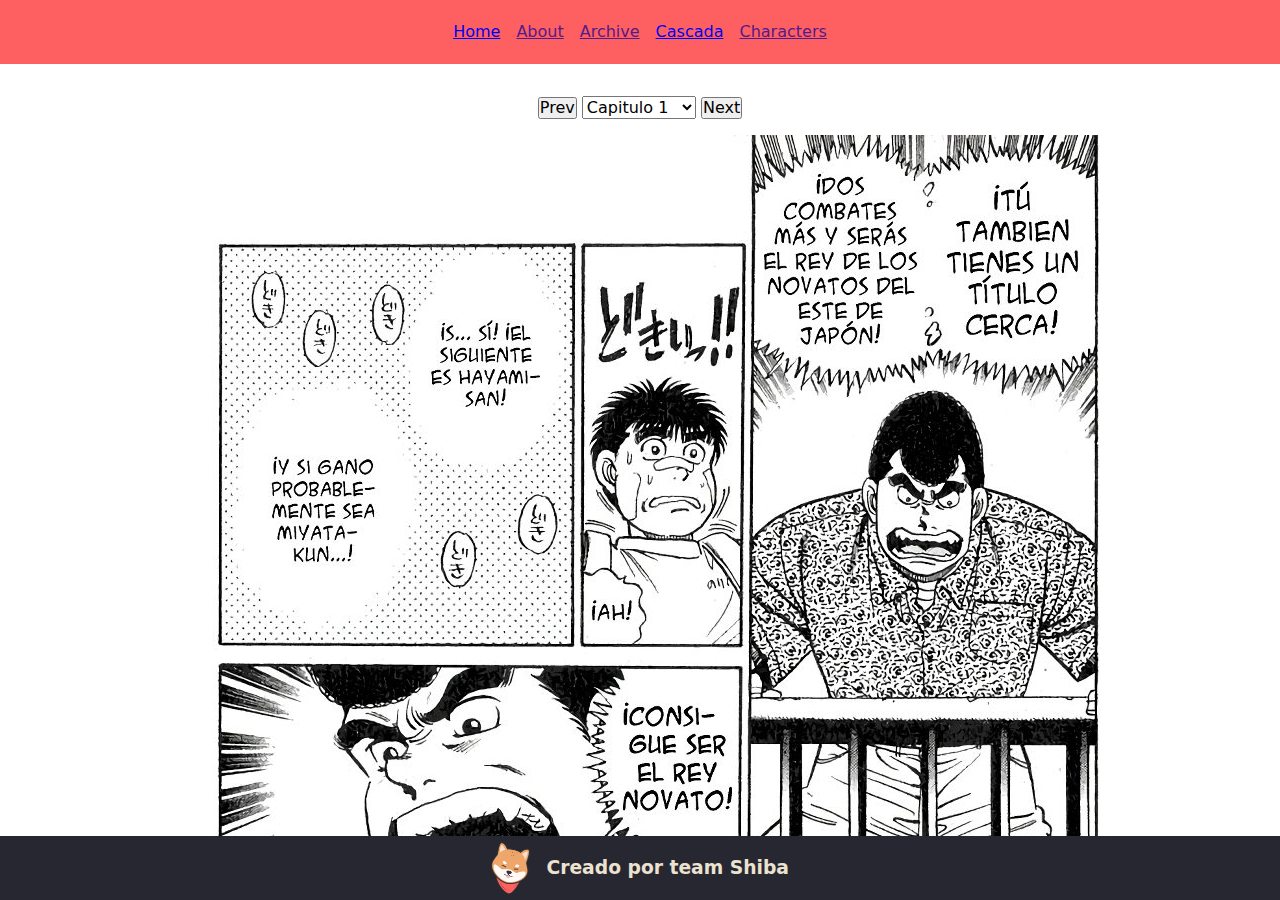
<file: index.html>
<!DOCTYPE html>
<html lang="en">

<head>
    <meta charset="UTF-8">
    <meta name="viewport" content="width=device-width, initial-scale=1.0">
    <title>Comic Reader</title>
    <link rel="stylesheet" href="./shared/utils/normalizer.css">
    </link>
    <link rel="stylesheet" href="./styles.css">
    </link>
</head>

<body>
    <header>
        <nav>
            <ul>
                <li>
                    <a href="/Biblioteca.html">Home</a>
                </li>
                <li>
                    <a href="">About</a>
                </li>
                <li>
                    <a href="">Archive</a>
                </li>
                <li>
                    <a href="/cascada.html">Cascada</a>
                </li>
                <li>
                    <a href="">Characters</a>
                </li>
            </ul>
        </nav>
    </header>
    <main class="main-content">
        <div>
            <button id="prev-button">Prev</button>
            <select name="pagina" id="page-select">
            </select>
            <button id="next-button">Next</button>
        </div>
        <a class="img-container" id="pic-container">
            <img src="assets/images/mangas/hajime-no-ippo/el-regreso-del-aspirante/1.jpg" alt="image main">
        </a>
        <div>
            <button id="prev-button">Prev</button>
            <select name="pagina" id="page-select">
            </select>
            <button id="next-button">Next</button>
        </div>
    </main>
    <footer>
        <section class="comments-container">

        </section>
        <section class="brand-container">
            <img src="assets/images/brand/cute-shiba-inu-dog-cartoon-element-png.webp" alt="logo team shiba"
                loading="lazy">
            <h3>Creado por team Shiba</h3>
        </section>
    </footer>
</body>

</html>

<script>
    const pageSelect = document.getElementById("page-select");
    const imgContainer = document.querySelector(".img-container img");

    let mangaChapterInfo = null;
    /**
     * Simulando Peticion al JSON con información del cap
     * */
    const rutaJson = './shared/jsons/mangas/hajime-no-ippo.json';
    fetch(rutaJson)
        .then(response => {
            return response.json();
        })
        .then(data => {
            mangaChapterInfo = data;
            for (let index = 1; index < mangaChapterInfo.chapters[0].pages + 1; index++) {
                const option = document.createElement("option");
                option.value = index;
                option.textContent = `Capitulo ${index}`;
                pageSelect.appendChild(option);
            }
        })
        .catch(error => {
            console.error(error);
        })

    /**
   * Manejo de paginas del capitulo
   * */

    pageSelect.addEventListener("change", (event) => {
        const selectedPage = event.target.value;
        imgContainer.src = `assets/images/mangas/hajime-no-ippo/el-regreso-del-aspirante/${selectedPage}.jpg`;
    });

    const prevButton = document.getElementById("prev-button");
    const nextButton = document.getElementById("next-button");

    const picContainer = document.getElementById("pic-container");

    let currentPage = parseInt(pageSelect.value) ?? 1;

    prevButton.addEventListener("click", () => {
        currentPage = parseInt(pageSelect.value) ?? 1;
        if (currentPage > 1) {
            currentPage = currentPage - 1;
            pageSelect.value = currentPage;
            imgContainer.src = `assets/images/mangas/hajime-no-ippo/el-regreso-del-aspirante/${currentPage}.jpg`;
        }
    });

    picContainer.addEventListener("click", () => {
        console.log("click");
        currentPage = parseInt(pageSelect.value) ?? 1;
        currentPage = currentPage + 1;
        pageSelect.value = currentPage;
        console.log(pageSelect.value)
        imgContainer.src = `assets/images/mangas/hajime-no-ippo/el-regreso-del-aspirante/${currentPage}.jpg`;
    });
    

    nextButton.addEventListener("click", () => {
        currentPage = parseInt(pageSelect.value) ?? 1;
        currentPage = currentPage + 1;
        pageSelect.value = currentPage;
        console.log(pageSelect.value)
        imgContainer.src = `assets/images/mangas/hajime-no-ippo/el-regreso-del-aspirante/${currentPage}.jpg`;
    });
</script>
</file>
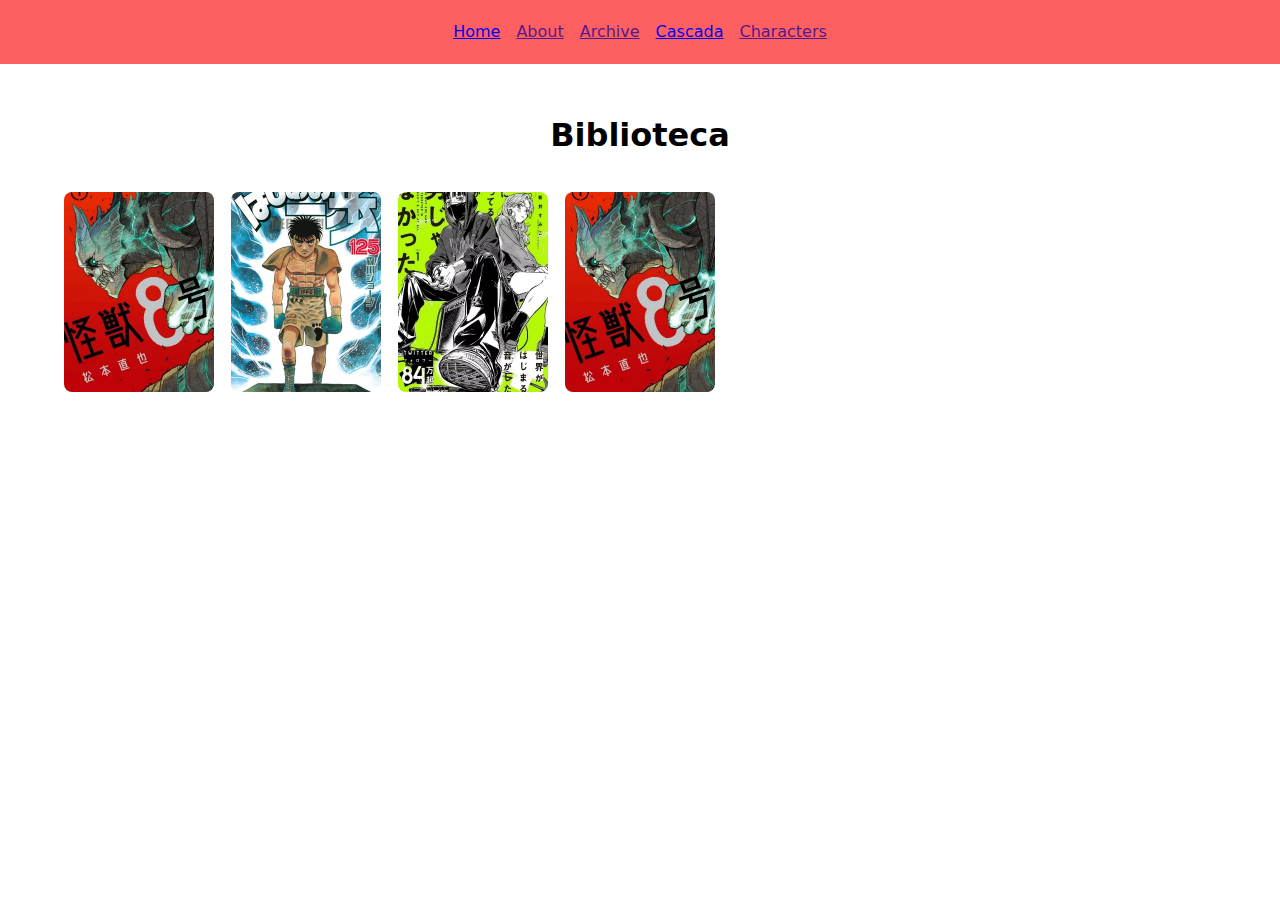
<file: Biblioteca.html>
<!DOCTYPE html>
<html lang="en">
<head>
    <meta charset="UTF-8">
    <meta name="viewport" content="width=device-width, initial-scale=1.0">
    <title>Biblioteca</title>
    <link rel="stylesheet" href="./shared/utils/normalizer.css">
    <link rel="stylesheet" href="./styles.css">
    <link rel="stylesheet" href="./Biblioteca2.css">
</head>
<body>
    <header>
        <nav>
            <ul>
                <li>
                    <a href="/Biblioteca.html">Home</a>
                </li>
                <li>
                    <a href="">About</a>
                </li>
                <li>
                    <a href="">Archive</a>
                </li>
                <li>
                    <a href="/cascada.html">Cascada</a>
                </li>
                <li>
                    <a href="">Characters</a>
                </li>
            </ul>
        </nav>
    </header>

    <main class="main-content">
        <h1>Biblioteca</h1>

        <div class="library-container">
            <div class="row1">
                <a href="">
                    <img src="/assets/images/Portrains/kaiju-portrain.webp" alt="">
                </a>
            </div>
            <div class="row2">
                <a href="/ResumenHajime.html">
                    <img src="/assets/images/Portrains/hajime-portrain.webp" alt="">
                </a>
            </div>
            <div class="row3">
                <a href="">
                    <img src="/assets/images/Portrains/green-portrain.webp" alt="">
                </a>
            </div>
            <div class="row4">
                <a href="">
                    <img src="/assets/images/Portrains/kaiju-portrain.webp" alt="">
                </a>

            </div>
        </div>

        
    </main>
</body>
</html>
</file>
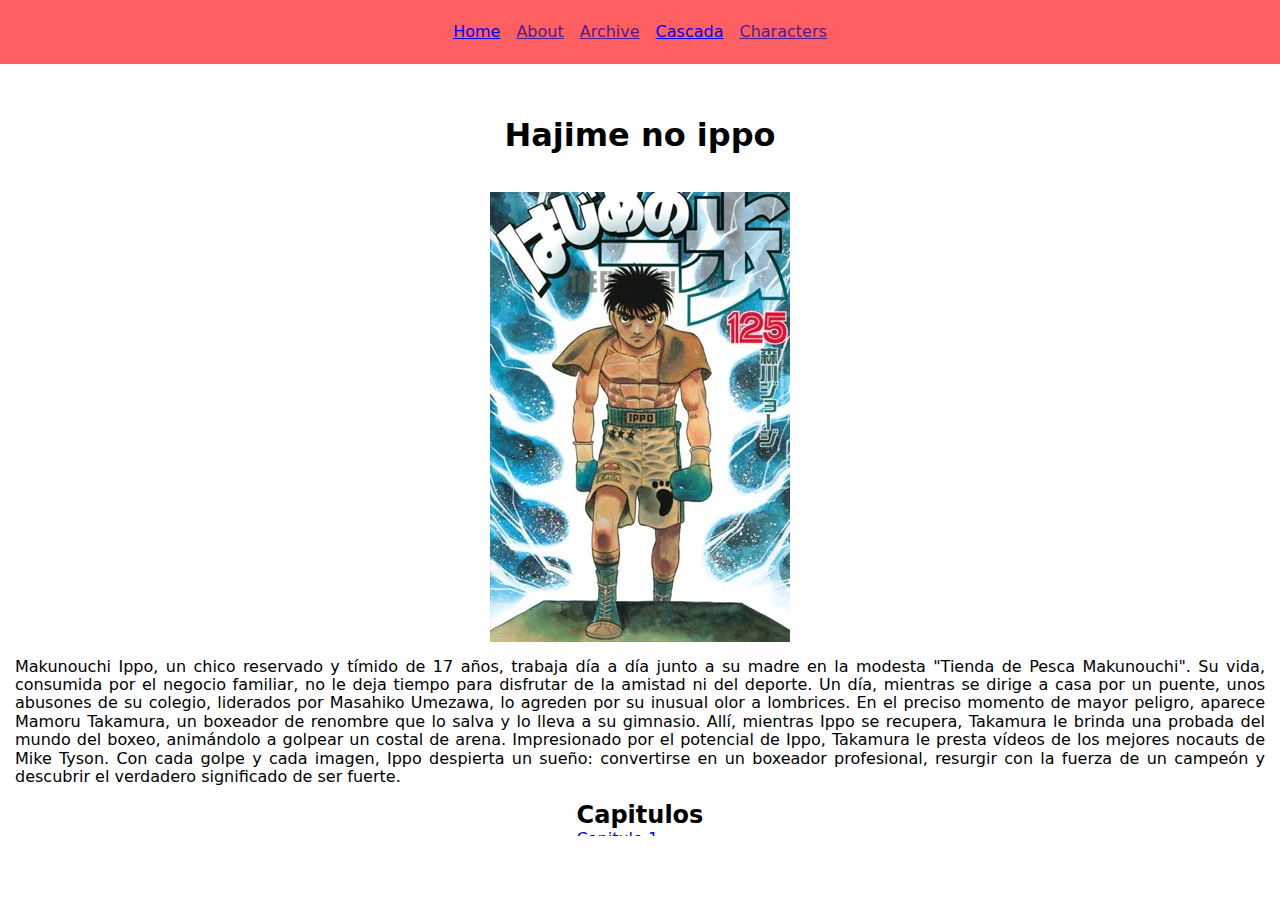
<file: ResumenHajime.html>
<!DOCTYPE html>
<html lang="en">
<head>
    <meta charset="UTF-8">
    <meta name="viewport" content="width=device-width, initial-scale=1.0">
    <title>Hajime no ippo</title>
    <link rel="stylesheet" href="./shared/utils/normalizer.css">
    <link rel="stylesheet" href="./styles.css">
    <link rel="stylesheet" href="./ResumenHajime.css">
</head>
<body>
    <header>
        <nav>
            <ul>
                <li>
                    <a href="/Biblioteca.html">Home</a>
                </li>
                <li>
                    <a href="">About</a>
                </li>
                <li>
                    <a href="">Archive</a>
                </li>
                <li>
                    <a href="/cascada.html">Cascada</a>
                </li>
                <li>
                    <a href="">Characters</a>
                </li>
            </ul>
        </nav>
    </header>

    <main class="main-content">
        <section class="description-container">
            <h1>Hajime no ippo</h1>
            <img src="assets/images/Portrains/hajime-portrain.webp" alt="">
            <p class="description">Makunouchi Ippo, un chico reservado y tímido de 17 años, trabaja día a día junto a su madre en la modesta "Tienda de Pesca Makunouchi". Su vida, consumida por el negocio familiar, no le deja tiempo para disfrutar de la amistad ni del deporte. Un día, mientras se dirige a casa por un puente, unos abusones de su colegio, liderados por Masahiko Umezawa, lo agreden por su inusual olor a lombrices. En el preciso momento de mayor peligro, aparece Mamoru Takamura, un boxeador de renombre que lo salva y lo lleva a su gimnasio. Allí, mientras Ippo se recupera, Takamura le brinda una probada del mundo del boxeo, animándolo a golpear un costal de arena. Impresionado por el potencial de Ippo, Takamura le presta vídeos de los mejores nocauts de Mike Tyson. Con cada golpe y cada imagen, Ippo despierta un sueño: convertirse en un boxeador profesional, resurgir con la fuerza de un campeón y descubrir el verdadero significado de ser fuerte.</p>
        </section>
        <div>
            <h2>Capitulos</h2>
            <div>
                <ul>
                    <li>
                        <a href="/index.html">Capitulo 1</a>
                    </li>
                </ul>
            </div>
        </div>
    </main>
</body>
</html>
</file>
<file: styles.css>
* {
    font-family: system-ui, -apple-system, BlinkMacSystemFont, 'Segoe UI', Roboto, Oxygen, Ubuntu, Cantarell, 'Open Sans', 'Helvetica Neue', sans-serif;
}
:root {
    --main-color: #FE6061;
    --secondary-color: #262730;
    --tertiary-color: #ECE2D0;
}
header {
    height: 4rem;
    background-color: var(--main-color);
    nav {
        height: 100%;
        ul {
            height: 100%;
            list-style: none;
            display: flex;
            justify-content: center;
            gap: 1rem;
            align-items: center;
        }
    }
}
main.main-content {
    height: calc(100vh - 8rem);
    padding: 2rem 0;
    gap: 1rem;
    display: flex;
    flex-direction: column;
    align-items: center;
    overflow-y: scroll;
    box-sizing: border-box;
}
footer {
    height: 4rem;
    background-color: var(--secondary-color);
    color: var(--tertiary-color);
    section.brand-container {
        height: 100%;
        display: flex;
        justify-content: center;
        align-items: center;
        gap: 1rem;
        img {
            max-height: 80%;
        }
    }
}



/* @media (max-width: 768px) {
    main.main-content {
        width: 400px;
        background-color: rgb(255, 0, 0);
    }
} */
</file>
<file: Biblioteca2.css>
.library-container {

    display: grid;
    width: 90%;
    gap: 1rem;
    grid-template-columns: repeat(auto-fill, minmax(140px, 1fr));
}

img {
    width: 150px;
    height: 200px;
    object-fit: cover;
    border-radius: 8px;
}

.row1 { 

}
.row2 { 

}
.row3 { 

}
.row4 { 

}
</file>
<file: ResumenHajime.css>
.description-container {
    display: flex;
    flex-direction: column;
    align-items: center;
    text-align: center;
    margin: 0 auto;
    gap: 1rem;
    padding-left: 15px;
    padding-right: 15px;

    p {
        text-wrap: wrap;
        text-align: justify;
    }
}
</file>
<file: shared/utils/normalizer.css>
/* /*! 
https://serp.co/tools/css-reset/
<link rel="stylesheet" href="https://css.serp.co/css-reset/normalize.css/">
*/

/* Document
   ========================================================================== */

/**
 * 1. Correct the line height in all browsers.
 * 2. Prevent adjustments of font size after orientation changes in iOS.
 */
* {
    margin: 0;
    padding: 0;
}

html {
  line-height: 1.15; /* 1 */
  -webkit-text-size-adjust: 100%; /* 2 */
}

/* Sections
   ========================================================================== */

/**
 * Remove the margin in all browsers.
 */

body {
  margin: 0;
}

/**
 * Render the `main` element consistently in IE.
 */

main {
  display: block;
}

/**
 * Correct the font size and margin on `h1` elements within `section` and
 * `article` contexts in Chrome, Firefox, and Safari.
 */

h1 {
  font-size: 2em;
  margin: 0.67em 0;
}

/* Grouping content
   ========================================================================== */

/**
 * 1. Add the correct box sizing in Firefox.
 * 2. Show the overflow in Edge and IE.
 */

hr {
  box-sizing: content-box; /* 1 */
  height: 0; /* 1 */
  overflow: visible; /* 2 */
}

/**
 * 1. Correct the inheritance and scaling of font size in all browsers.
 * 2. Correct the odd `em` font sizing in all browsers.
 */

pre {
  font-family: monospace, monospace; /* 1 */
  font-size: 1em; /* 2 */
}

/* Text-level semantics
   ========================================================================== */

/**
 * Remove the gray background on active links in IE 10.
 */

a {
  background-color: transparent;
}

/**
 * 1. Remove the bottom border in Chrome 57-
 * 2. Add the correct text decoration in Chrome, Edge, IE, Opera, and Safari.
 */

abbr[title] {
  border-bottom: none; /* 1 */
  text-decoration: underline; /* 2 */
  text-decoration: underline dotted; /* 2 */
}

/**
 * Add the correct font weight in Chrome, Edge, and Safari.
 */

b,
strong {
  font-weight: bolder;
}

/**
 * 1. Correct the inheritance and scaling of font size in all browsers.
 * 2. Correct the odd `em` font sizing in all browsers.
 */

code,
kbd,
samp {
  font-family: monospace, monospace; /* 1 */
  font-size: 1em; /* 2 */
}

/**
 * Add the correct font size in all browsers.
 */

small {
  font-size: 80%;
}

/**
 * Prevent `sub` and `sup` elements from affecting the line height in
 * all browsers.
 */

sub,
sup {
  font-size: 75%;
  line-height: 0;
  position: relative;
  vertical-align: baseline;
}

sub {
  bottom: -0.25em;
}

sup {
  top: -0.5em;
}

/* Embedded content
   ========================================================================== */

/**
 * Remove the border on images inside links in IE 10.
 */

img {
  border-style: none;
}

/* Forms
   ========================================================================== */

/**
 * 1. Change the font styles in all browsers.
 * 2. Remove the margin in Firefox and Safari.
 */

button,
input,
optgroup,
select,
textarea {
  font-family: inherit; /* 1 */
  font-size: 100%; /* 1 */
  line-height: 1.15; /* 1 */
  margin: 0; /* 2 */
}

/**
 * Show the overflow in IE.
 * 1. Show the overflow in Edge.
 */

button,
input { /* 1 */
  overflow: visible;
}

/**
 * Remove the inheritance of text transform in Edge, Firefox, and IE.
 * 1. Remove the inheritance of text transform in Firefox.
 */

button,
select { /* 1 */
  text-transform: none;
}

/**
 * Correct the inability to style clickable types in iOS and Safari.
 */

button,
[type="button"],
[type="reset"],
[type="submit"] {
  -webkit-appearance: button;
}

/**
 * Remove the inner border and padding in Firefox.
 */

button::-moz-focus-inner,
[type="button"]::-moz-focus-inner,
[type="reset"]::-moz-focus-inner,
[type="submit"]::-moz-focus-inner {
  border-style: none;
  padding: 0;
}

/**
 * Restore the focus styles unset by the previous rule.
 */

button:-moz-focusring,
[type="button"]:-moz-focusring,
[type="reset"]:-moz-focusring,
[type="submit"]:-moz-focusring {
  outline: 1px dotted ButtonText;
}

/**
 * Correct the padding in Firefox.
 */

fieldset {
  padding: 0.35em 0.75em 0.625em;
}

/**
 * 1. Correct the text wrapping in Edge and IE.
 * 2. Correct the color inheritance from `fieldset` elements in IE.
 * 3. Remove the padding so developers are not caught out when they zero out
 *    `fieldset` elements in all browsers.
 */

legend {
  box-sizing: border-box; /* 1 */
  color: inherit; /* 2 */
  display: table; /* 1 */
  max-width: 100%; /* 1 */
  padding: 0; /* 3 */
  white-space: normal; /* 1 */
}

/**
 * Add the correct vertical alignment in Chrome, Firefox, and Opera.
 */

progress {
  vertical-align: baseline;
}

/**
 * Remove the default vertical scrollbar in IE 10+.
 */

textarea {
  overflow: auto;
}

/**
 * 1. Add the correct box sizing in IE 10.
 * 2. Remove the padding in IE 10.
 */

[type="checkbox"],
[type="radio"] {
  box-sizing: border-box; /* 1 */
  padding: 0; /* 2 */
}

/**
 * Correct the cursor style of increment and decrement buttons in Chrome.
 */

[type="number"]::-webkit-inner-spin-button,
[type="number"]::-webkit-outer-spin-button {
  height: auto;
}

/**
 * 1. Correct the odd appearance in Chrome and Safari.
 * 2. Correct the outline style in Safari.
 */

[type="search"] {
  -webkit-appearance: textfield; /* 1 */
  outline-offset: -2px; /* 2 */
}

/**
 * Remove the inner padding in Chrome and Safari on macOS.
 */

[type="search"]::-webkit-search-decoration {
  -webkit-appearance: none;
}

/**
 * 1. Correct the inability to style clickable types in iOS and Safari.
 * 2. Change font properties to `inherit` in Safari.
 */

::-webkit-file-upload-button {
  -webkit-appearance: button; /* 1 */
  font: inherit; /* 2 */
}

/* Interactive
   ========================================================================== */

/*
 * Add the correct display in Edge, IE 10+, and Firefox.
 */

details {
  display: block;
}

/*
 * Add the correct display in all browsers.
 */

summary {
  display: list-item;
}

/* Misc
   ========================================================================== */

/**
 * Add the correct display in IE 10+.
 */

template {
  display: none;
}

/**
 * Add the correct display in IE 10.
 */

[hidden] {
  display: none;
}
</file>
